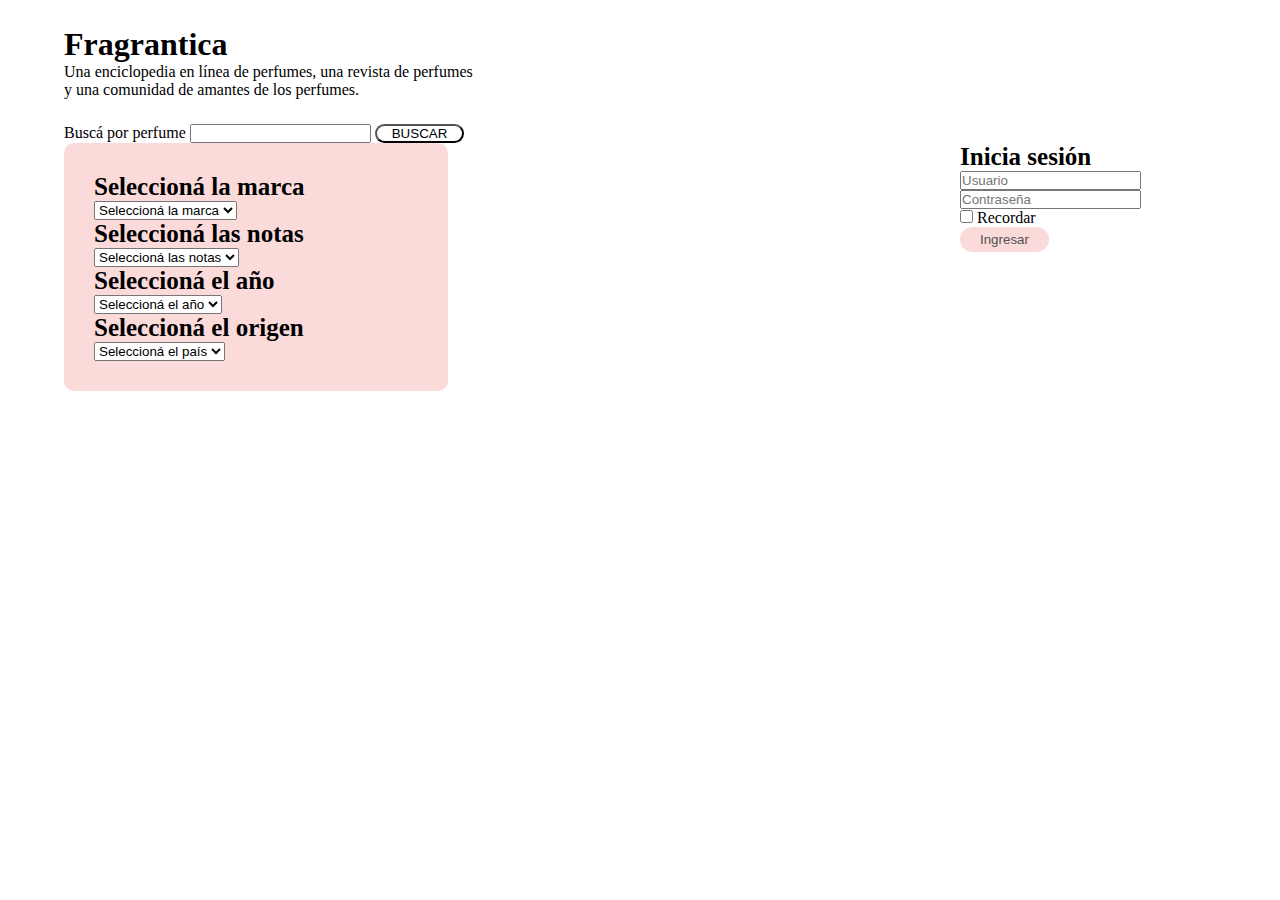
<file: index.html>
<!DOCTYPE html>
<html lang="en">
<head>
    <meta charset="UTF-8">
    <meta http-equiv="X-UA-Compatible" content="IE=edge">
    <meta name="viewport" content="width=device-width, initial-scale=1.0">
    <link href="https://cdn.jsdelivr.net/npm/bootstrap@5.0.2/dist/css/bootstrap.min.css" rel="stylesheet" integrity="sha384-EVSTQN3/azprG1Anm3QDgpJLIm9Nao0Yz1ztcQTwFspd3yD65VohhpuuCOmLASjC" crossorigin="anonymous">
    <link rel="stylesheet" href="./css/styles.css">
    <title>3era Preentrega Javascript</title>
</head>
<body>
   <header>
    <h1>Fragrantica</h1>
    <p>Una enciclopedia en línea de perfumes, una revista de perfumes <br>y una comunidad de amantes de los perfumes.</p>
  </header>

<div class="barra-superior">
  <div class="buscador">
    <label for="filtro">Buscá por perfume</label>
    <input type="text" name="filtro" id="filtro"/>
    <button id="botonBuscar" class="btn-busqueda">BUSCAR</button>
  </div>

  <p id="saludo"></p>
</div>
    <div class="area-opciones">
        <p id="opcion-usuario-marca"></p>
        <p id="opcion-usuario-nota"></p>
        <p id="opcion-usuario-anio"></p>
        <p id="opcion-usuario-pais"></p>
    </div>
  
    <main class="mainarea">
    <section class="selector">

        <h2>Seleccioná la marca</h2>
        <select name="marca" id="marca">
            <option value="Default">Seleccioná la marca</option>
        </select>

        <h2>Seleccioná las notas</h2>
        <select name="nota" id="nota">
            <option value="Default">Seleccioná las notas</option>
        </select>

        <h2>Seleccioná el año</h2>
        <select name="anio" id="anio">
            <option value="Default">Seleccioná el año</option>
        </select>

        <h2>Seleccioná el origen</h2>
        <select name="origen" id="origen">
            <option value="Default">Seleccioná el país</option>
        </select>
    </section>

    <div id="favoritos"></div>
   
<section class="login">
    <h2>Inicia sesión</h2>

    <form id="login">
        <div class="row mb-3">
          <div class="col-sm-10">
            <input type="text" class="form-control" id="username" placeholder="Usuario">
          </div>
        </div>
        <div class="row mb-3">
          <div class="col-sm-10">
            <input type="password" class="form-control" id="userpass" placeholder="Contraseña">
          </div>
        </div>
        <div class="row mb-3">
          <div class="col-sm-10">
            <div class="form-check">
              <input class="form-check-input" type="checkbox" id="check">
              <label class="form-check-label" for="check">
                Recordar
              </label>
            </div>
          </div>
        </div>
        <input type="submit" class="btn btn-primary" id="ingreso" value="Ingresar">
      </form>
</section>

    </main>
    <script src="./js/main.js"></script>
</body>
</html>
</file>
<file: css/styles.css>
*{
    margin: 0px;
    padding: 0px;
    box-sizing: border-box;
}


header {
    margin: 2% 0 2% 5%;
}

h2 {
    font-size: 25px;
}

.area-opciones{
    margin: auto;
    display: flex;
    flex-direction: row;
    justify-content: center;
    border-radius: 50px;
    width: 80%;
}
.area-opciones p{
    padding-right: 5px;
}

.selector{
    width: 30%;
    padding: 5%;
    background-color: rgb(251, 218, 218);
    padding: 30px;
    border-radius: 10px; 
}

.mainarea{
    margin: auto;
    width: 100%;
    margin-left: 5%;
    display: flex;
    flex-direction: row;
    justify-content: space-between;
}

.buscador {
    margin-left: 5%;
    width: 50%;
}

.btn-busqueda{
    padding: 0px 15px 0px 15px;
    border-radius: 50px;
    background: none;
}

.btn-primary {
    color: rgb(82, 81, 81);
    background-color: rgb(251, 218, 218);
    border-radius: 50px;
    border: none;
    padding: 5px 20px 5px 20px;    
}
.btn-primary:hover {
    color: white;
    background-color: rgb(236, 87, 87);


}

.barra-superior {
    width: 100%;
    display: flex;
    flex-direction: row;
    justify-content: space-between;
    align-items: center;
}

.login {
    width: 30%;
    padding-right: 5%;
}

#saludo {
    padding-right: 5%;
}
</file>
